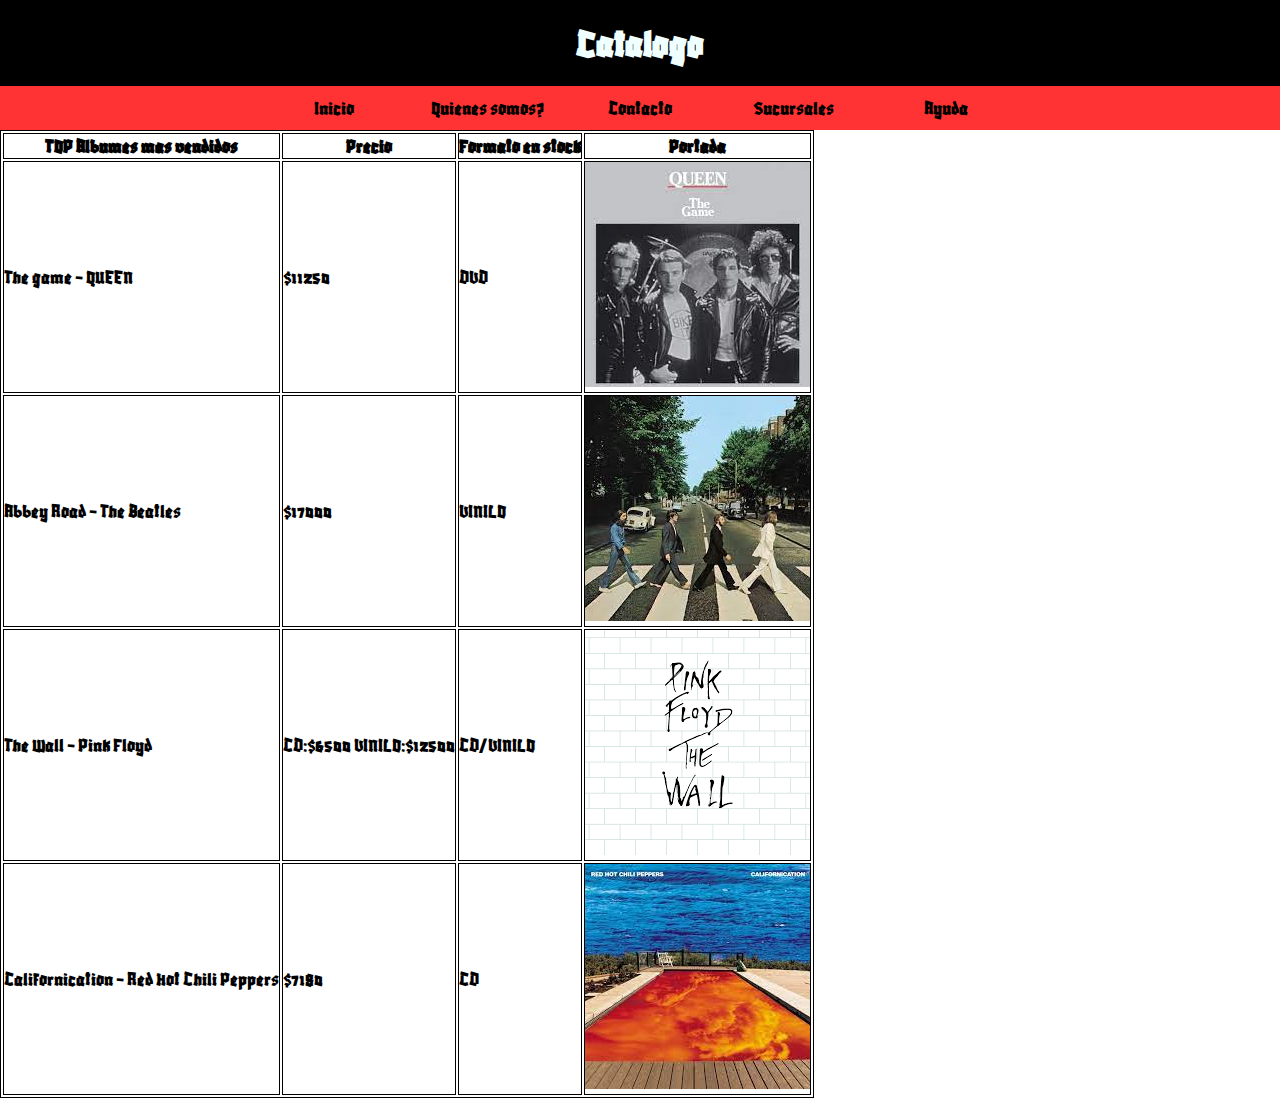
<file: Pagina Web/Catalogo.html>
<!DOCTYPE html>
<html lang="en">
<head>
    <meta charset="UTF-8">
    <meta http-equiv="X-UA-Compatible" content="IE=edge">
    <meta name="viewport" content="width=device-width, initial-scale=1.0">
    <title>Catalogo</title>
    <link rel="stylesheet" type="text/css" href="estilos.css">
  
</head>
<style>table, th, td{Border: 1px solid black}</style>
<body  id="Catalogo">
    <h1>Catalogo</h1>
    <nav>
        <ul>
            <li><a href = "Index.html"> Inicio</a></li>
            <li><a href = "QuienesSomos.html"> Quienes somos?</a></li>
            <li><a href = "Contacto.html"> Contacto</a></li>
            <li><a href = "Sucursales.html"> Sucursales</a></li>
            <li><a href = "Ayuda.html"> Ayuda</a></li>
        </ul>
    </nav>
    <table>
        <tr>
            <th>TOP Albumes mas vendidos</th>
            <th>Precio</th>
            <th>Formato en stock</th>
            <th>Portada</th>
        </tr>
        <tr>
            <td>The game - QUEEN</td>
            <td>$11250</td>
            <td>DVD</td>
            <td><img src="Img/queen.jpg"></td>
            
            
        </tr>
        <tr>
            <td>Abbey Road - The Beatles</td>
            <td>$17000</td>
            <td>VINILO</td>
            <td><img src="Img/the beatles.jpg"</td>
            
        </tr>
    </tr>
    <tr>
        <td>The Wall - Pink Floyd</td>
        <td>CD:$6500 VINILO:$12500</td>
        <td>CD/VINILO</td>
        <td><img src="Img/Pink floyd.png"</td>
    </tr>
</tr>
<tr>
    <td>Californication - Red Hot Chili Peppers</td>
    <td>$7180</td>
    <td>CD</td>
    <td><img src="Img/red hot.jpg"</td>
</tr>
    </table>
</body>
</html>
</file>
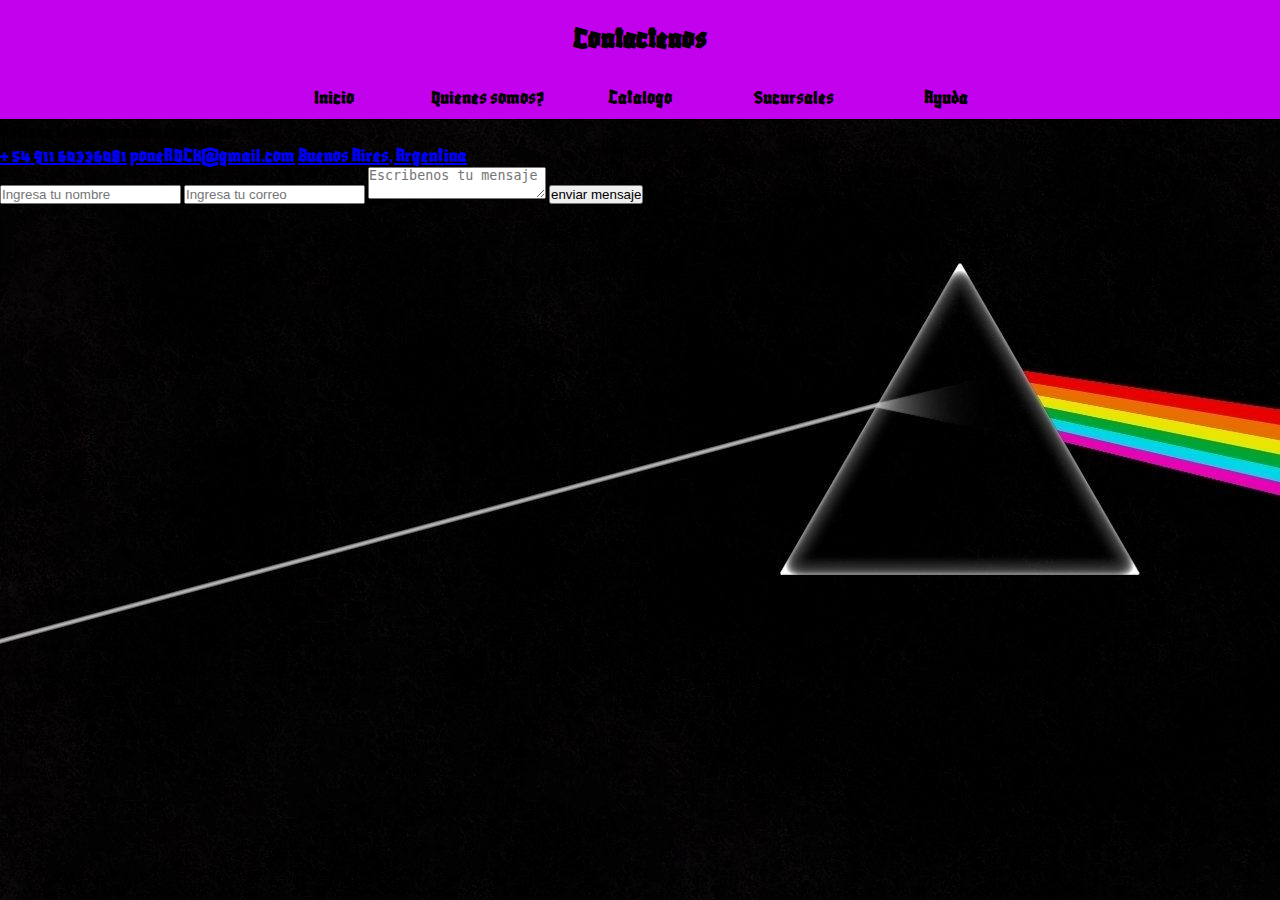
<file: Pagina Web/Contacto.html>
<!DOCTYPE html>
<html lang="en">
<head>
    <meta charset="UTF-8">
    <meta http-equiv="X-UA-Compatible" content="IE=edge">
    <meta name="viewport" content="width=device-width, initial-scale=1.0">
    <title>Formulario de Contacto</title>
    <link rel="stylesheet" type="text/css" href="estilos.css">
    
    
    
    
</head>
<body id="Contacto">
    <div class="container-form">
        <div class="infor-form">
            <h2 id="Contacto">Contactenos</h2>
            <nav id="Contacto">
                <ul id="Contacto">
                    <li><a href = "Index.html"> Inicio</a></li>
                    <li><a href = "QuienesSomos.html"> Quienes somos?</a></li>
                    <li><a href = "Catalogo.html"> Catalogo</a></li>
                    <li><a href = "Sucursales.html"> Sucursales</a></li>
                    <li><a href = "Ayuda.html"> Ayuda</a></li>
                </ul>
            </nav>
            <p>Rellene la Informacion requerida:</p>
            <a href="#"> <i class="fa fa-phone">
                </i> +54 911 60336081</a>
                <a href="#"> <i class="fa fa-envelope">
                </i> poneROCK@gmail.com</a>
                <a href="#"> <i class="fa fa-marked">  
                </i> Buenos Aires, Argentina</a>
        </div>
                <form action="#" autocomplete="off">
                    <input type="text" name="nombre" placeholder="Ingresa tu nombre" class="campo">
                <input type="email" name="email" placeholder="Ingresa tu correo" class="campo">
                <textarea name="mensaje" placeholder="Escribenos tu mensaje"></textarea>
                <input type="submit" name="enviar" value="enviar mensaje" class="btn-enviar"
                </form>
                
        </div>
</body>
</html>
</file>
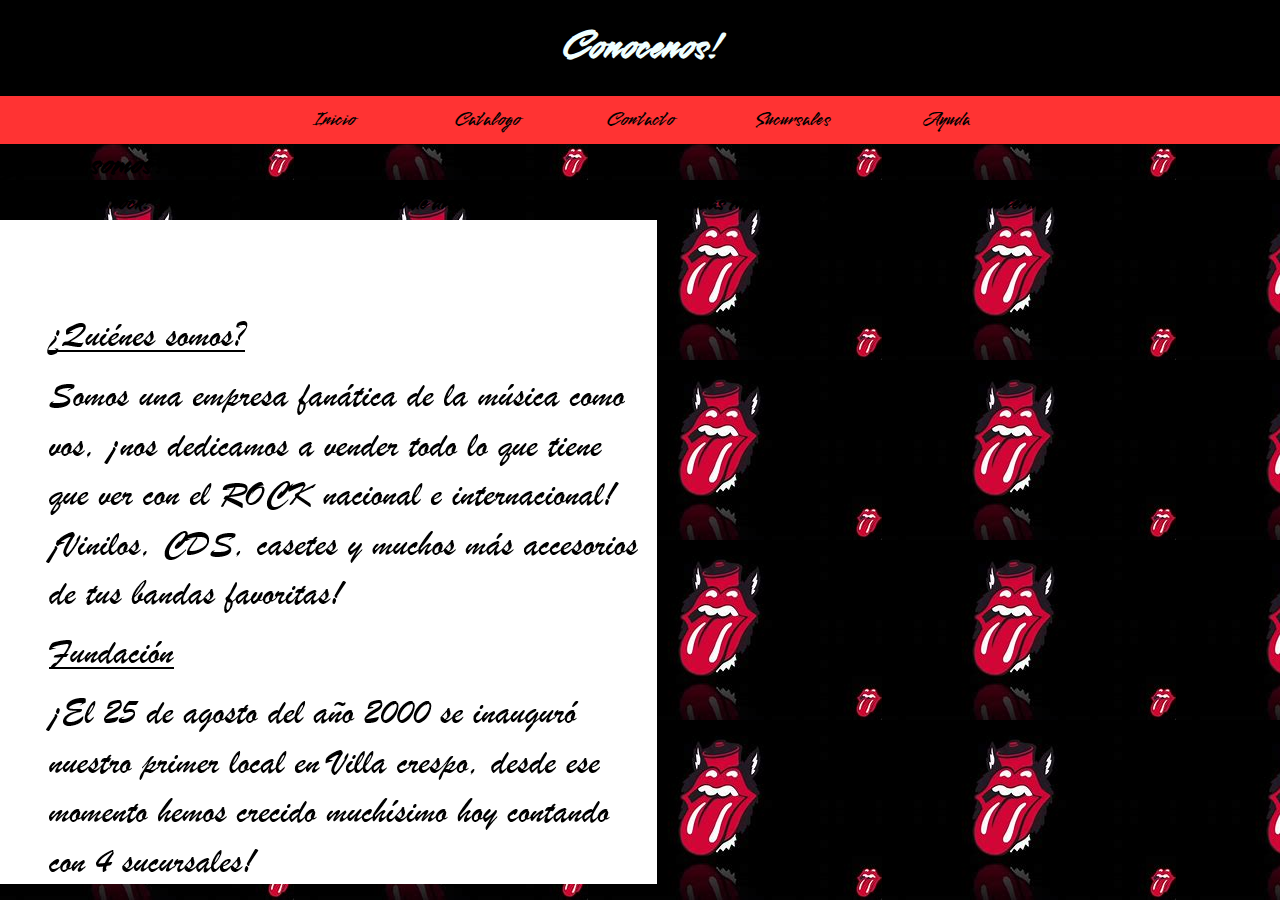
<file: Pagina Web/QuienesSomos.html>
<!DOCTYPE html>
<html lang="en">
<head>
    <meta charset="UTF-8">
    <meta http-equiv="X-UA-Compatible" content="IE=edge">
    <meta name="viewport" content="width=device-width, initial-scale=1.0">
    <title>¿Quienes somos?</title>
    <link rel="stylesheet" type="text/css" href="estilos.css">
</head>
<body id="QuienesSomos">
    <h1>Conocenos!</h1>
    <nav>
        <ul>
            <li><a href = "Index.html"> Inicio</a></li>
            <li><a href = "Catalogo.html"> Catalogo</a></li>
            <li><a href = "Contacto.html"> Contacto</a></li>
            <li><a href = "Sucursales.html"> Sucursales</a></li>
            <li><a href = "Ayuda.html"> Ayuda</a></li>
        </ul>
    </nav>
    <h2>¿Quienes somos?</h2>
    <h3>Somos "Pone rock!" y contamos con un gran catalogo de discos, vinilos y casettes de las bandas mas famosas del Rock nacional e internacional!
                        
    </h3>
    <div><img src="Img/Captura de pantalla (607).png"></div>
</body>
</html>
</file>
<file: Pagina Web/estilos.css>
* {
  padding: 0;
  margin: 0;
  box-sizing: border-box;
}

body#QuienesSomos{
  background-image: url(./Img/Fondo.jpg);
  font-family: fuentePrueba;
  font-size: 20px;
}

@font-face {
  font-family: fuentePrueba;
  src: url(./Smooch-Regular.ttf);
}
h1 {
  text-align: center;
  background-color: black;
  color: azure;
  padding: 20px;
}
nav ul {
  background-color: #ff3333;
  width: 100%;
  list-style-type: none;
  text-align: center;
}
nav li {
  display: inline-flex;
}
nav a {
  text-decoration: none;
  color: black;
  padding: 10px;
  width: 150px;
}
nav li:hover {
  background-color: white;
}

body#Contacto{
 
  font-family: fuentePrueba2;
  background-image: url(./Img/23cc4acc8532e98209fcb25fe9ac69db.jpg);
  font-size: 20px;

  
}
h2#Contacto{
  text-align: center;
  background-color: #C202EC;
  color: black;
  padding: 20px;
}
nav#Contacto ul#Contacto {
  background-color:#C202EC;
  width: 100%;
  list-style-type: none;
  text-align: center;
}


@font-face {
  font-family: fuentePrueba2;
  src: url(./Blaka-Regular.ttf);
}

body#Catalogo{
 
  font-family: fuentePrueba2;
  font-size: 20px;

  
}



@font-face {
  font-family: fuentePrueba2;
  src: url(./Blaka-Regular.ttf);
}




body#Sucursales{
  
  background-image: url(./Img/);
  font-family: fuentePrueba2;
  font-size: 20px;

  
}



@font-face {
  font-family: fuentePrueba2;
  src: url(./Blaka-Regular.ttf);
}

body#Sucursales{
  
  background-image: url(./Img/);
  font-family: fuentePrueba2;
  font-size: 20px;

  
}



@font-face {
  font-family: fuentePrueba2;
  src: url(./Blaka-Regular.ttf);
}

body#Sucursales{
  
  background-image: url(./Img/);
  font-family: fuentePrueba2;
  font-size: 20px;

  
}



@font-face {
  font-family: fuentePrueba2;
  src: url(./Blaka-Regular.ttf);
}

h1#Inicio{
  background-color: black;
  color: azure;
}
nav#Inicio ul#Inicio {
  background-color: #ff5100;
  width: 100%;
  list-style-type: none;
  text-align: center;
}

body#Ayuda{
  
  background-image: url(./Img/e687e495c9cb423e1a04cc8a0b132dc7.jpg);
  font-family: fuentePrueba2;
  font-size: 20px;

  
}



@font-face {
  font-family: fuentePrueba2;
  src: url(./Blaka-Regular.ttf);
}


h1#Ayuda {
  text-align: center;
  background-color: rgb(251, 255, 0);
  color: black;
  padding: 20px;
}
nav#Ayuda ul#Ayuda {
  background-color: rgb(251, 255, 0);
  width: 100%;
  list-style-type: none;
  text-align: center;
}
</file>
